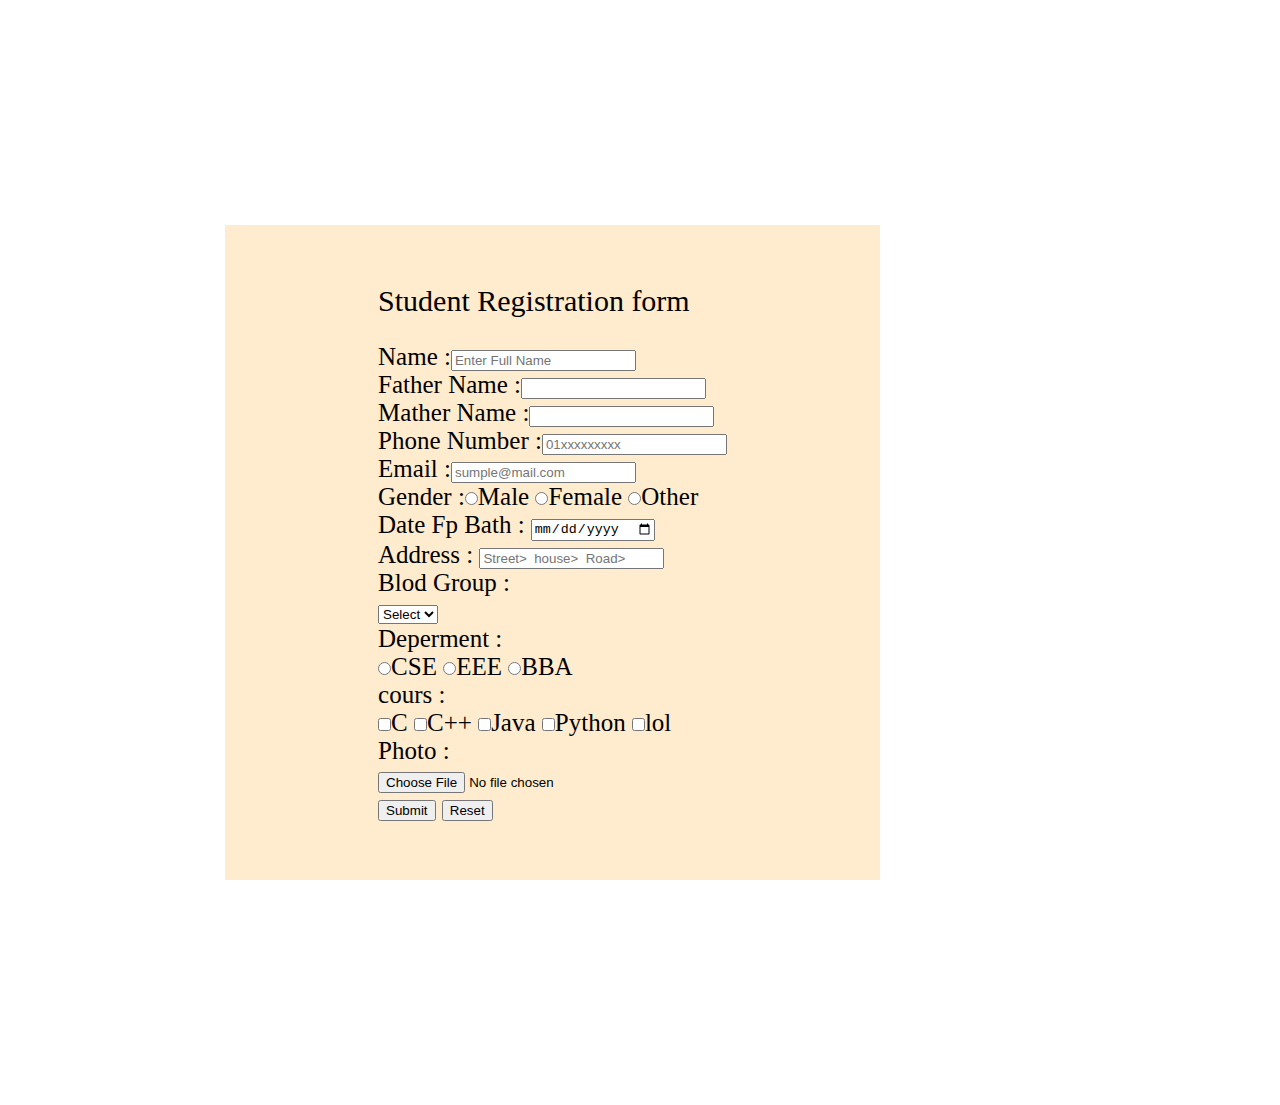
<file: index.html>
<!DOCTYPE html>
<html lang="en">
<head>
    <meta charset="UTF-8">
    <meta name="viewport" content="width=device-width, initial-scale=1.0">
    <title></title>
    <link rel="stylesheet" href="lol.css">
</head>
<body>
    <div id="main">
        <div id="main2">
    <div class="main3">
        <div id="st_r">
            <p id="st">Student Registration form</p>
        </div>
        <div id="d1">
            Name :<input id="f1" type="text" placeholder="Enter Full Name">
        </div>
        <div id="d2">
            Father Name :<input type="text">
        </div>
        <div id="d3">
            Mather Name :<input type="text">
        </div>
        <div id="d4">
            Phone Number :<input type="number" placeholder="01xxxxxxxxx">
        </div>
        <div id="d5">
            Email :<input type="email" placeholder="sumple@mail.com">
        </div>
        <div id="d6">
            <div id="d111">
                Gender :<input type="radio" id="huey" name="drone" value="huey" />Male
                <input type="radio" id="dewey" name="drone" value="dewey" />Female
                <input type="radio" id="louie" name="drone" value="louie" />Other
            </div>
        </div>
        <div id="d7">
            Date Fp Bath : <input type="date">
        </div>
        <div id="d8">
            Address : <input type="text" placeholder="Street>  house>  Road>">
        </div>
        <div id="d9">
            <div id="d222">
                <p>Blod Group :</p>
                <select name="cars" id="cars">
                    <option value="volvo">Select</option>
                    <option value="saab">Saab</option>
                    <option value="opel">Opel</option>
                    <option value="audi">Audi</option>
                  </select>
            </div>
        </div>
        <div id="d10">
            <p>Deperment :</p>
            <div id="d333">
                <input type="radio" id="huey" name="drone" value="huey" />CSE
                <input type="radio" id="dewey" name="drone" value="dewey" />EEE
                <input type="radio" id="louie" name="drone" value="louie" />BBA
            </div>
        </div>
        <div id="d11">
            <p>cours :</p>
            <input type="checkbox">C
            <input type="checkbox">C++
            <input type="checkbox">Java
            <input type="checkbox">Python
            <input type="checkbox">lol
        </div>
        <div id="d12">
            <p>Photo :</p>
            <input type="file">
        </div>
        <div id="d13">
            <input type="submit">
            <input type="reset">
        </div>
    </div>
</div>
    </div>
</body>
</html>
</file>
<file: lol.css>
*{
margin: 0px;
}
#main{
    height: 655px;
    width: 655px;
    background-color: blanchedalmond;
    display: flex;
    justify-content: center;
    align-items: center;
    margin:25vh;
}
.main3{
    font-size: 25px;
}
p{
    
}
#st{
    font-size: 30px;
    margin-bottom: 25px;
}
</file>
